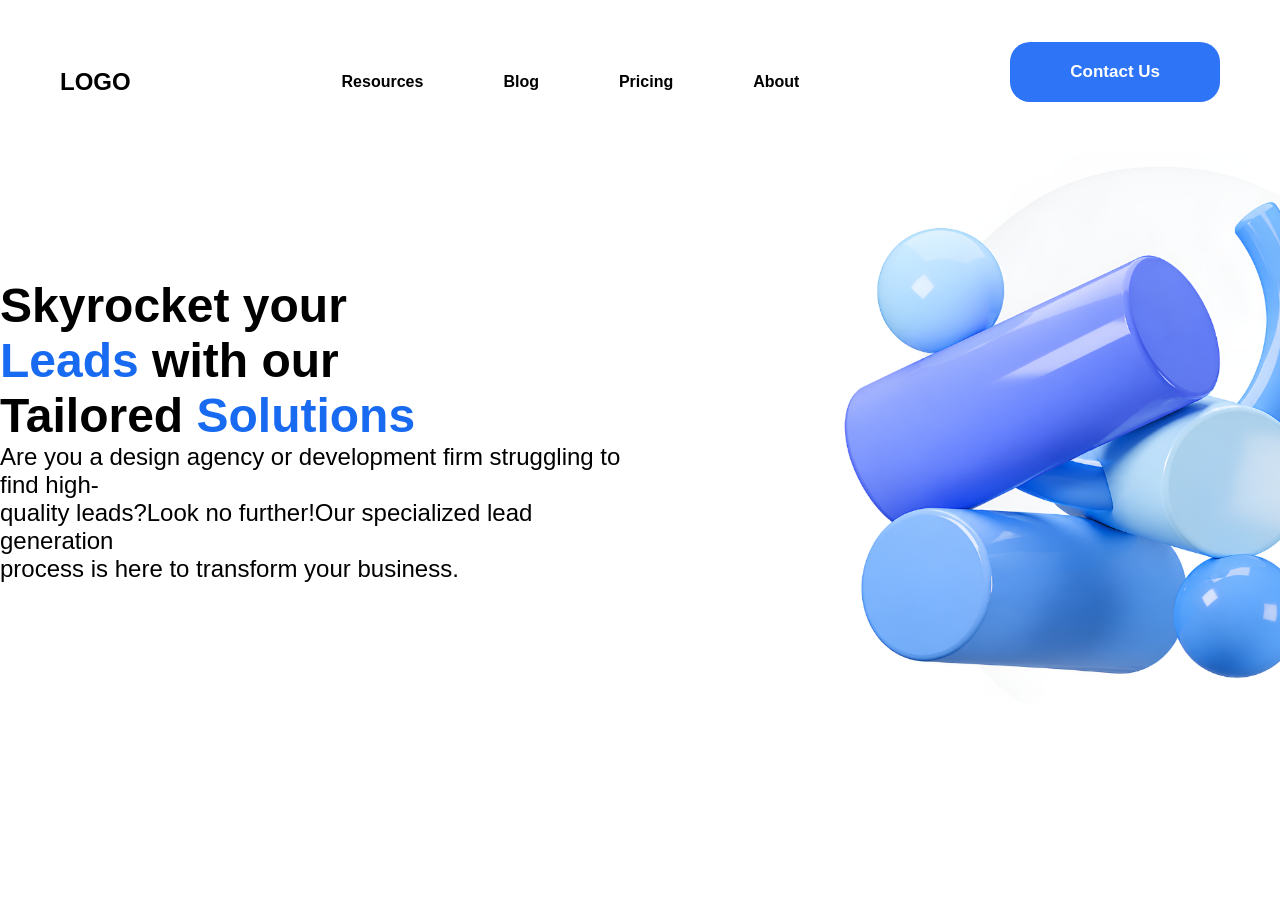
<file: Azul/index.html>
<!DOCTYPE html>
<html lang="pt-br">

<head>
    <meta charset="UTF-8">
    <meta name="viewport" content="width=device-width, initial-scale=1.0">
    <title>Azul</title>
    <link rel="stylesheet" href="css/style.css">

</head>

<body>
    <nav>
        <div class="cabecalho">
            <h1>LOGO</h1>
            <ul>
                <li>Resources</li>
                <li>Blog</li>
                <li>Pricing</li>
                <li>About</li>
            </ul>
            <h2>Contact Us</h2>
        </div>
    </nav>
    <main>
        <div class="escrita">
            <h1>Skyrocket your<br>
                <span>Leads</span> with our<br>
                Tailored <span>Solutions</span>
            </h1>
            <p> Are you a design agency or development firm struggling to find high-<br>
                quality leads?Look no further!Our specialized lead generation<br>
                process is here to transform your business.<br>
            </p>

        </div>
        <div class="imagem">
            <img src="img/Azul.png" alt="Imagem">
        </div>

    </main>
    <div>
    </div>
    <script src="js/script.js"></script>
</body>

</html>
</file>
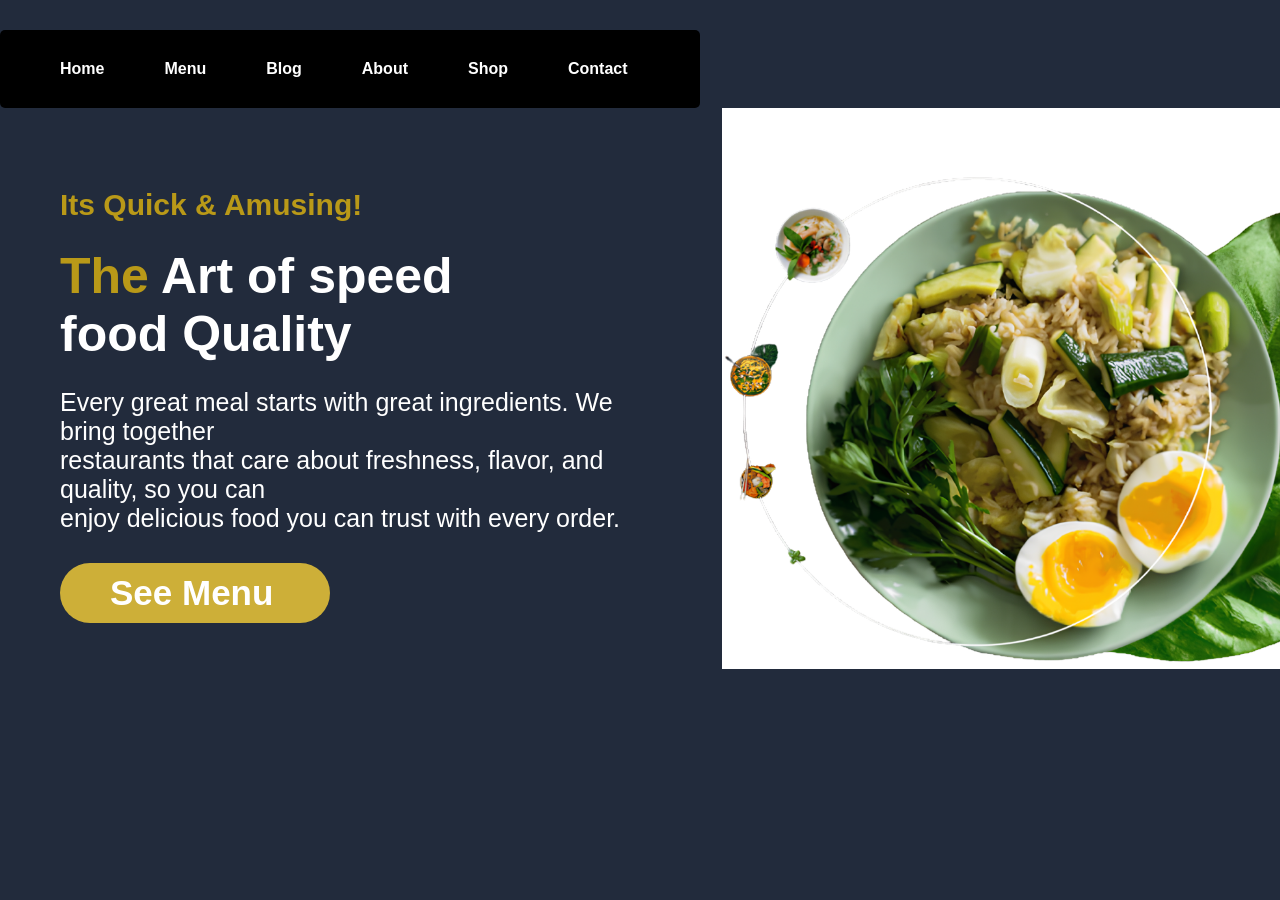
<file: Food/index.html>
<!DOCTYPE html>
<html lang="pt-br">

<head>
    <meta charset="UTF-8">
    <meta name="viewport" content="width=device-width, initial-scale=1.0">
    <title>Food</title>
    <link rel="stylesheet" href="css/style.css">

</head>

<body>
    <nav>
        <div class="cabecalho">
            <ul>
                <li>Home</li>
                <li>Menu</li>
                <li>Blog</li>
                <li>About</li>
                <li>Shop</li>
                <li>Contact</li>
            </ul>

        </div>
    </nav>
    <main>
        <div class="escrita">
            <h2>Its Quick & Amusing!</h2>
            <h1><span>The</span> Art of speed<br>
                food Quality
            </h1>
            <p> Every great meal starts with great ingredients. We bring together<br>
                restaurants that care about freshness, flavor, and quality, so you can<br>
                enjoy delicious food you can trust with every order.<br>
            </p>
            <h3>See Menu</h3>

        </div>

        <div class="imagem">
            <img src="img/prato.png" alt="Imagem">
        </div>
    </main>
    <script src="js/script.js"></script>
</body>

</html>
</file>
<file: Azul/css/style.css>
* {
    margin: 0;
    padding: 0;
    box-sizing: border-box;
    font-family: Arial, Helvetica, sans-serif;
    list-style: none;
    overflow-y: hidden;
    overflow-x: hidden;
}
.cabecalho{
    justify-content: space-between;
    align-items: center;
    display: flex;
    margin-top: 12px;
    padding: 30px 60px;
}
.cabecalho ul{
    display: flex;  
    align-items: center;
    gap: 80px;
    font-weight: 600;
    
}
.cabecalho h2{
    color: white;
    background-color: rgb(45, 116, 247);
    font-weight: 600;
    font-size: 17px;
    padding: 20px 60px;
    border-radius: 20px;
    margin-bottom: 20px;
}
.cabecalho h1{
    font-weight: 700px;
}
.imagem img{
    width: 500px;
}

main {
    display:flex;
    justify-content: center;
    gap: 200px;
    
}
.escrita{
    align-content: center;
    font-weight: 800px;
    font-size: x-large;
    span{
        color: rgb(24, 107, 241);

    }

}
.escrita h1{
    font-weight: 800px;
}
</file>
<file: Food/css/style.css>
* {
    margin: 0;
    padding: 0;
    box-sizing: border-box;
    font-family: Arial, Helvetica, sans-serif;
    overflow-y: hidden;
    overflow-x: hidden;
}
.cabecalho{
    margin-top: 12px;
    padding: 30px 60px;
    background-color: black;
    color: white;
    border-radius: 5px;
    margin-top: 30px;
    width: 700px;

}
.cabecalho ul{
    display: flex;
    align-items: center;
    gap: 60px;
    font-weight: 600;
}
.escrita{
 padding: 80px 60px;
 font-size: 25px;
 display
}
.escrita h2{
    font-size: 30px;
    color:  #b99918;
}
.escrita h1{
    padding: 25px 0px;
    color: white;
    span{
        color: #b99918;

    }
}
.escrita h3{
    padding: 10px 50px;
    font-size: 35px;
    background-color: #cdaf38;
    color: white;
    border-radius: 300px;
    width: 270px;
    margin-top: 30px;
}
.escrita p{
    color: white;
}
.imagem img{
    width: 700px;
}
main{
    display: flex;
    justify-content: center;
}
.imagem{
    align-items: center;
}
body{
    background-color: #222B3C;
}
</file>
